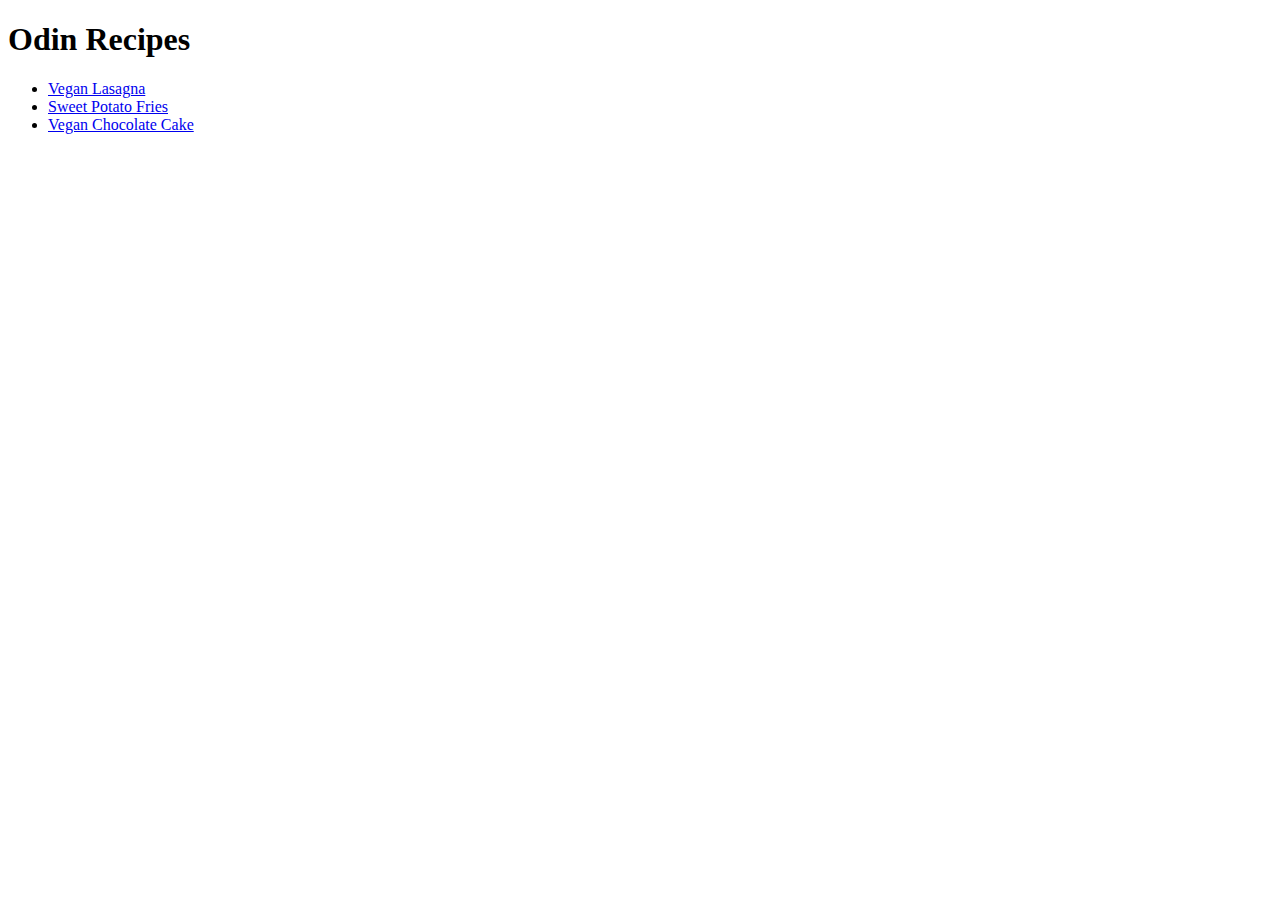
<file: index.html>
<!DOCTYPE html>
<html lang="en">

<head>
    <meta charset="UTF-8">
    <meta http-equiv="X-UA-Compatible" content="IE=edge">
    <meta name="viewport" content="width=device-width, initial-scale=1.0">
    <title>Odin Recipes</title>
</head>

<body>
    <h1>Odin Recipes</h1>
    <ul>
        <li><a href="recipes/lasagna.html">Vegan Lasagna</a></li>
        <li><a href="recipes/fries.html">Sweet Potato Fries</a></li>
        <li><a href="recipes/cake.html">Vegan Chocolate Cake</a></li>
    </ul>
</body>

</html>
</file>
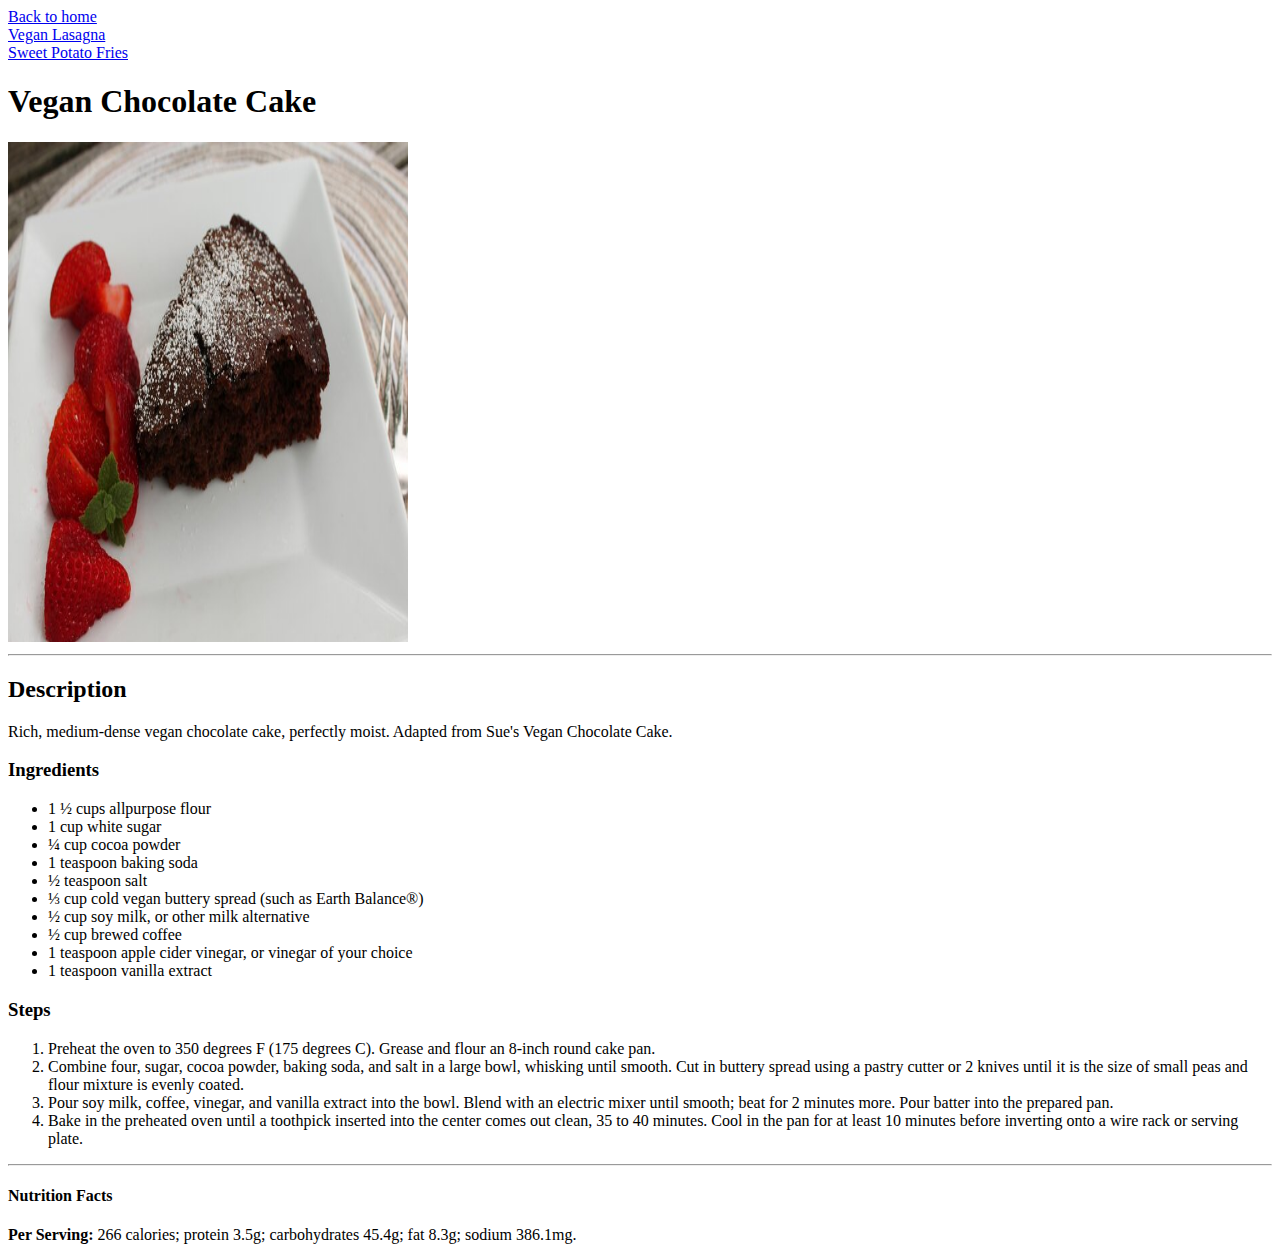
<file: recipes/cake.html>
<!DOCTYPE html>
<html lang="en">

<head>
    <meta charset="UTF-8">
    <meta http-equiv="X-UA-Compatible" content="IE=edge">
    <meta name="viewport" content="width=device-width, initial-scale=1.0">
    <title>Vegan Chocolate Cake</title>
</head>
<header><a href="../index.html">Back to home</a><br>
    <a href="lasagna.html">Vegan Lasagna</a><br>
    <a href="fries.html">Sweet Potato Fries</a>
</header>

<body>
    <h1 class="name">Vegan Chocolate Cake</h1>
    <img src="cake.jpg" alt="photo of finished chocolate cake with strawberries" width="400" height="500">
    <hr>
    <h2 class="description">Description</h2>
    <p>Rich, medium-dense vegan chocolate cake, perfectly moist. Adapted from Sue's Vegan Chocolate Cake.</p>
    <h3 class="ingredients">Ingredients</h3>
    <ul>
        <li>1 &frac12; cups allpurpose flour</li>
        <li>1 cup white sugar</li>
        <li>&frac14; cup cocoa powder</li>
        <li>1 teaspoon baking soda</li>
        <li>&frac12; teaspoon salt</li>
        <li>&frac13; cup cold vegan buttery spread (such as Earth Balance&reg;)</li>
        <li>&frac12; cup soy milk, or other milk alternative</li>
        <li>&frac12; cup brewed coffee</li>
        <li>1 teaspoon apple cider vinegar, or vinegar of your choice</li>
        <li>1 teaspoon vanilla extract</li>
    </ul>

    <h3 class="steps">Steps</h3>
    <ol>
        <li>Preheat the oven to 350 degrees F (175 degrees C). Grease and flour an 8-inch round cake pan.</li>
        <li>Combine four, sugar, cocoa powder, baking soda, and salt in a large bowl, whisking until smooth. Cut in
            buttery spread using a pastry cutter or 2 knives until it is the size of small peas and flour mixture is
            evenly coated.</li>
        <li>Pour soy milk, coffee, vinegar, and vanilla extract into the bowl. Blend with an electric mixer until
            smooth; beat for 2 minutes more. Pour batter into the prepared pan.</li>
        <li>Bake in the preheated oven until a toothpick inserted into the center comes out clean, 35 to 40 minutes.
            Cool in the pan for at least 10 minutes before inverting onto a wire rack or serving plate.</li>
    </ol>
    <hr>
    <h4 class="facts">Nutrition Facts</h4>
    <p><strong>Per Serving:</strong> 266 calories; protein 3.5g; carbohydrates 45.4g; fat 8.3g; sodium 386.1mg.</p>
</body>

</html>
</file>
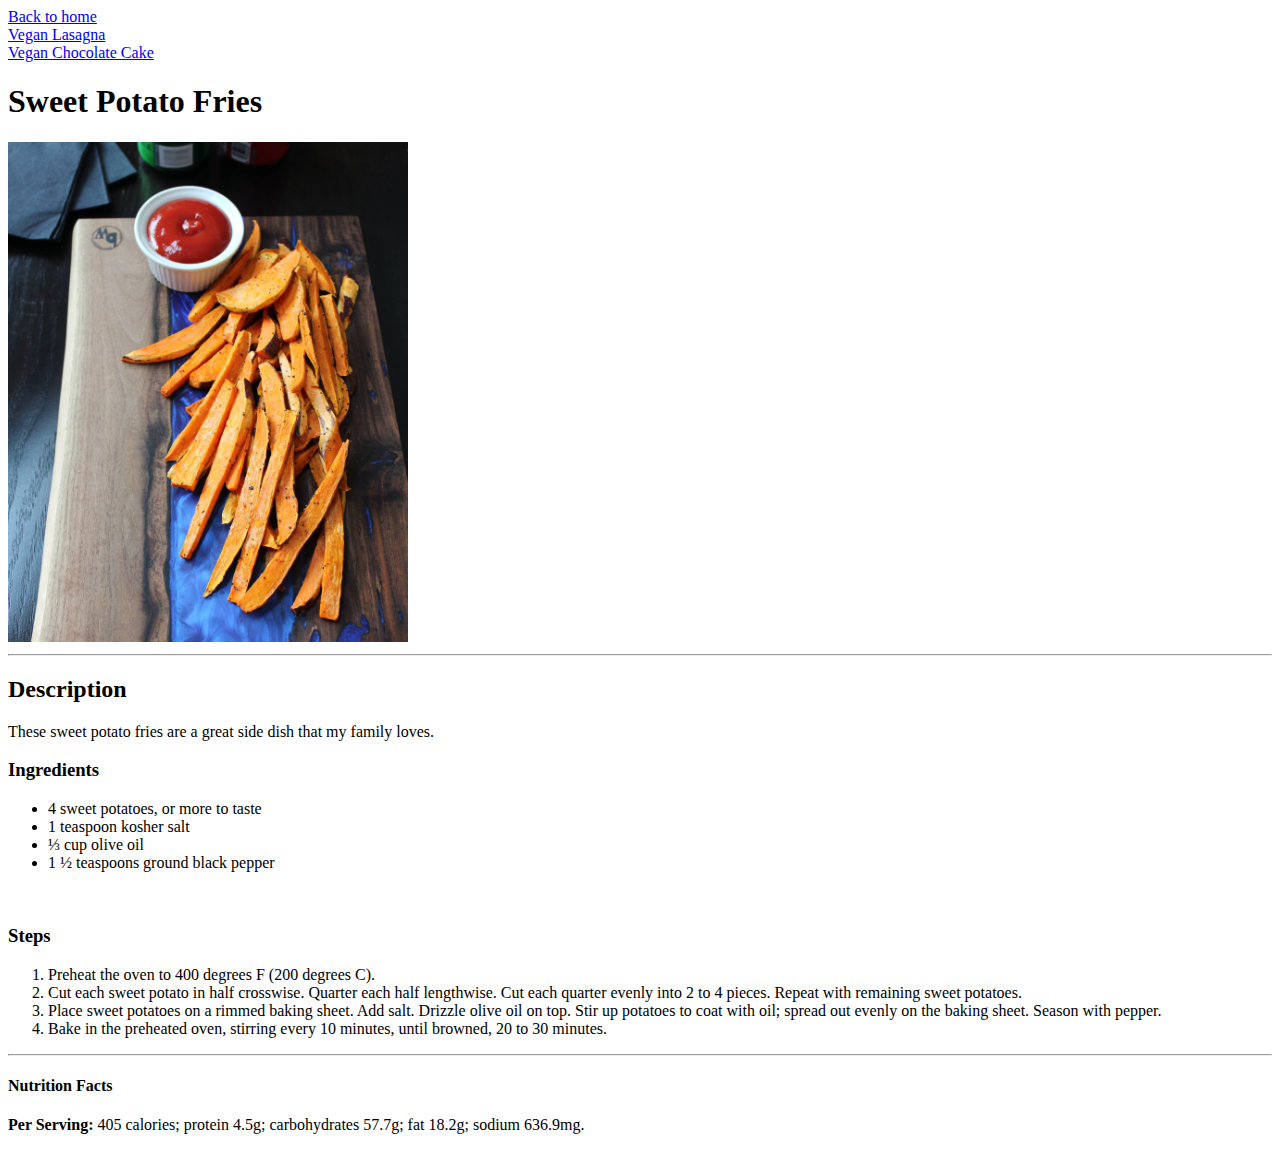
<file: recipes/fries.html>
<!DOCTYPE html>
<html lang="en">

<head>
    <meta charset="UTF-8">
    <meta http-equiv="X-UA-Compatible" content="IE=edge">
    <meta name="viewport" content="width=device-width, initial-scale=1.0">
    <title>Sweet Potato Fries</title>
</head>
<header><a href="../index.html">Back to home</a><br>
    <a href="lasagna.html">Vegan Lasagna</a><br>
    <a href="cake.html">Vegan Chocolate Cake</a>
</header>

<body>
    <h1 class="name">Sweet Potato Fries</h1>
    <img src="fries.jpg" alt="photo of finished sweet potato fries" width="400" height="500">
    <hr>
    <h2 class="description">Description</h2>
    <p>These sweet potato fries are a great side dish that my family loves.</p>
    <h3 class="ingredients">Ingredients</h3>
    <ul>
        <li>4 sweet potatoes, or more to taste</li>
        <li>1 teaspoon kosher salt</li>
        <li>&frac13; cup olive oil</li>
        <li>1 &frac12; teaspoons ground black pepper</li>
    </ul><br>
    <h3 class="steps">Steps</h3>
    <ol>
        <li>Preheat the oven to 400 degrees F (200 degrees C).</li>
        <li>Cut each sweet potato in half crosswise. Quarter each half lengthwise. Cut each quarter evenly into 2 to 4
            pieces. Repeat with remaining sweet potatoes.</li>
        <li>Place sweet potatoes on a rimmed baking sheet. Add salt. Drizzle olive oil on top. Stir up potatoes to coat
            with oil; spread out evenly on the baking sheet. Season with pepper.</li>
        <li>Bake in the preheated oven, stirring every 10 minutes, until browned, 20 to 30 minutes.</li>
    </ol>
    <hr>
    <h4 class="facts">Nutrition Facts</h4>
    <p><strong>Per Serving:</strong> 405 calories; protein 4.5g; carbohydrates 57.7g; fat 18.2g; sodium 636.9mg.</p>
</body>

</html>
</file>
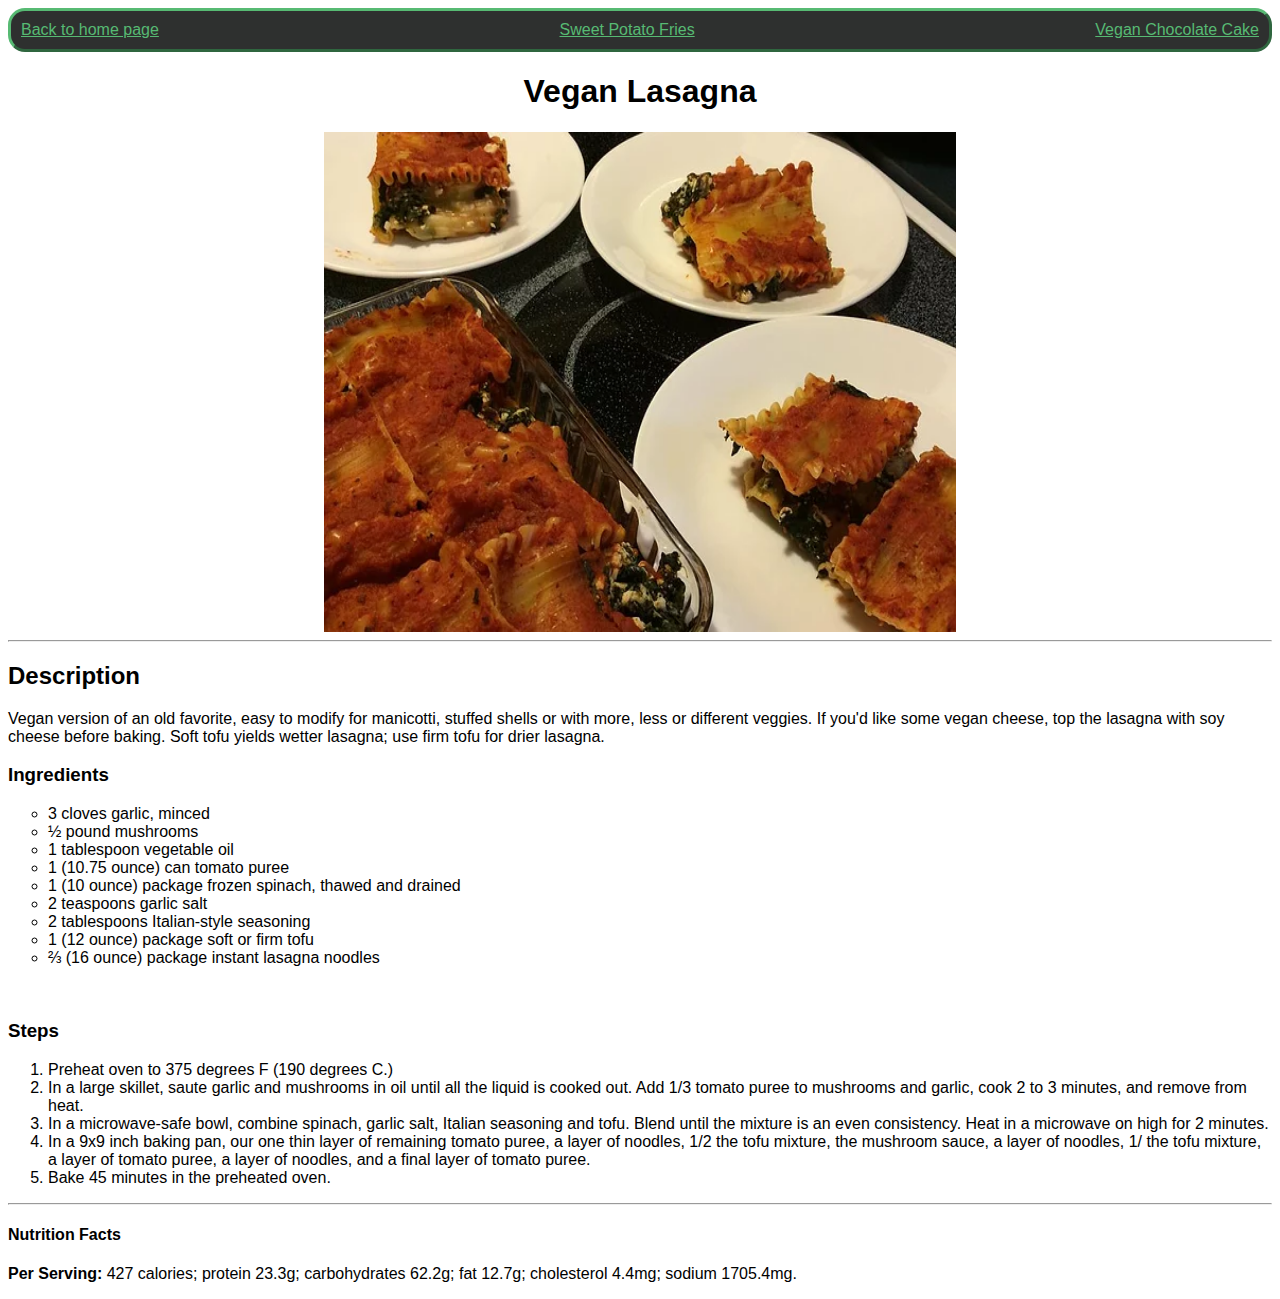
<file: recipes/lasagna.html>
<!DOCTYPE html>
<html lang="en">

<head>
    <meta charset="UTF-8">
    <meta http-equiv="X-UA-Compatible" content="IE=edge">
    <meta name="viewport" content="width=device-width, initial-scale=1.0">
    <title>Vegan Lasagna</title>
    <link rel="stylesheet" href="../style.css" />
</head>
<header class="header"><a href="../index.html">Back to home page</a><br>
    <a href="fries.html">Sweet Potato Fries</a><br>
    <a href="cake.html">Vegan Chocolate Cake</a>
</header>

<body>
    <h1 class="name">Vegan Lasagna</h1>
    <img src="lasagna.jpg" alt="photo of finished lasagna" width="400" height="500">
    <hr>
    <h2 class="description">Description</h2>
    <p>Vegan version of an old favorite, easy to modify for manicotti, stuffed shells or with more, less or different
        veggies. If you'd like some vegan cheese, top the lasagna with soy cheese before baking. Soft tofu yields wetter
        lasagna; use firm tofu for drier lasagna.</p>
    <h3 class="ingredients">Ingredients</h3>
    <ul>
        <li>3 cloves garlic, minced</li>
        <li>&#189; pound mushrooms</li>
        <li>1 tablespoon vegetable oil</li>
        <li>1 (10.75 ounce) can tomato puree</li>
        <li>1 (10 ounce) package frozen spinach, thawed and drained</li>
        <li>2 teaspoons garlic salt</li>
        <li>2 tablespoons Italian-style seasoning</li>
        <li>1 (12 ounce) package soft or firm tofu</li>
        <li>&#8532; (16 ounce) package instant lasagna noodles</li>
    </ul><br>
    <h3 class="steps">Steps</h3>
    <ol>
        <li>Preheat oven to 375 degrees F (190 degrees C.)</li>
        <li>In a large skillet, saute garlic and mushrooms in oil until all the liquid is cooked out. Add 1/3 tomato
            puree to mushrooms and garlic, cook 2 to 3 minutes, and remove from heat.</li>
        <li>In a microwave-safe bowl, combine spinach, garlic salt, Italian seasoning and tofu. Blend until the mixture
            is an even consistency. Heat in a microwave on high for 2 minutes.</li>
        <li>In a 9x9 inch baking pan, our one thin layer of remaining tomato puree, a layer of noodles, 1/2 the tofu
            mixture, the mushroom sauce, a layer of noodles, 1/ the tofu mixture, a layer of tomato puree, a layer of
            noodles, and a final layer of tomato puree.</li>
        <li>Bake 45 minutes in the preheated oven.</li>
    </ol>
    <hr>
    <h4 class="facts">Nutrition Facts</h4>
    <p><strong>Per Serving:</strong> 427 calories; protein 23.3g; carbohydrates 62.2g; fat 12.7g; cholesterol 4.4mg;
        sodium 1705.4mg.</p>
</body>

</html>
</file>
<file: style.css>
* {
    font-family: sans-serif;
}
ul li {
    list-style-type: circle;
}
img {
    display: block;
    margin-left: auto;
    margin-right: auto;
    width: 50%;
}
.name {
    text-align: center;
}
.header{
    display: flex;
    justify-content: space-between;
    padding: 10px;
    border: outset #57ba73;
    background: #2e302f;
    border-radius: 17px;
}
header a {
    color:#57ba73;
}
</file>
